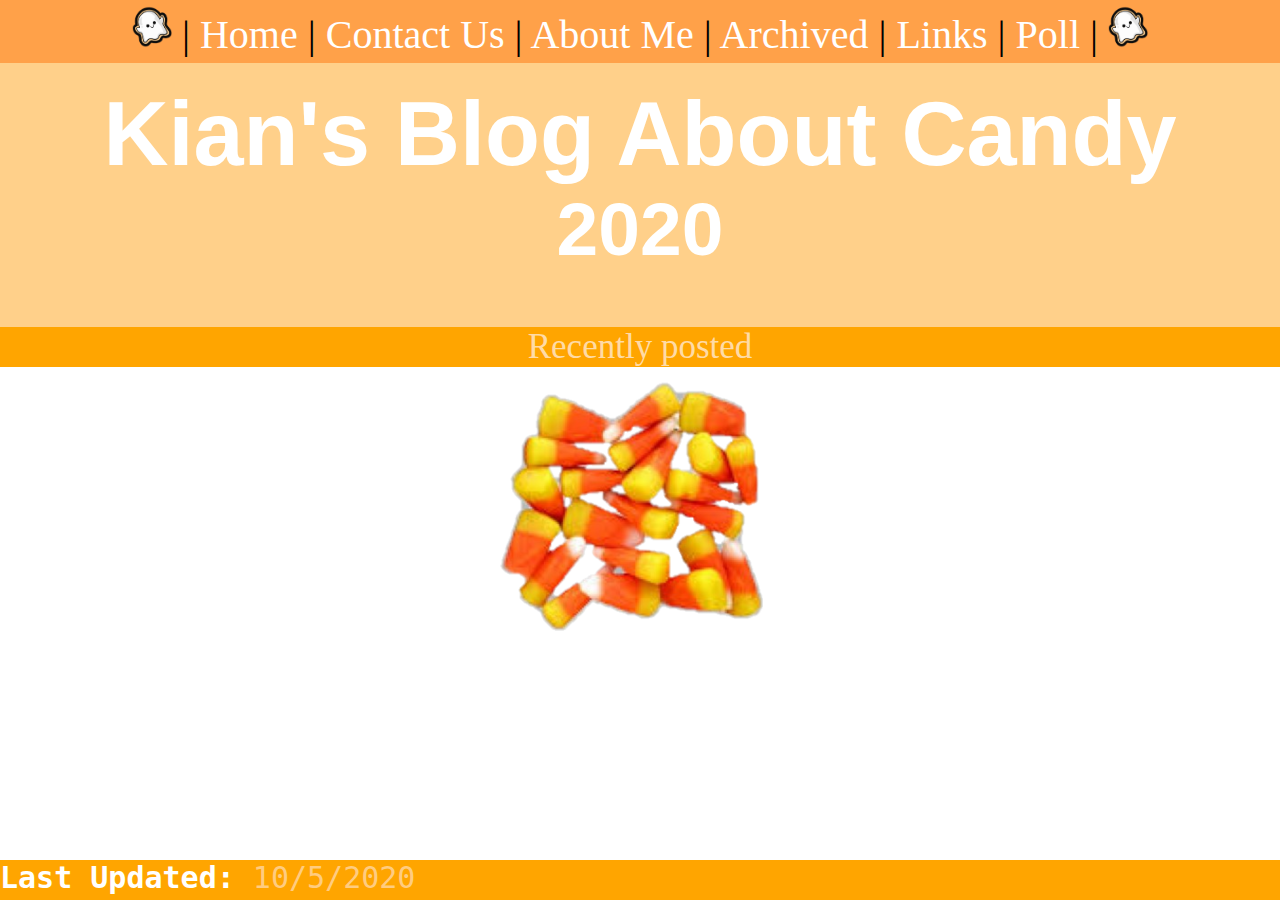
<file: index.html>
<!DOCTYPE html>
<html lang="en" dir="ltr">
<head>


    <title>Kian's Blog</title>
    <!-- meta tags -->
    <meta name="keywords" content="blog, candy, homework, about me, contact, archive">
    <meta name="description" content="A blog about candy">
    <meta name="viewport" content="width=device-width" initial-scale="1.0">
    <link rel="stylesheet" type="text/css" href="css/cssblog.css">


</head>

    <body>
    <div id="container">
        <div id="#content-wrap">

        <!--body start-->
        <div id="nav"> 

        <!--Nav bar-->
        <img src="halloween.png" alt="clipart" width="40" length="40" class="img" title="boo!"> |
        <a href="index.html" target="_blank">Home</a> |
        <a href="contactus.html" target="_blank">Contact Us</a> |
        <a href="aboutme.html" target="_blank">About Me</a> |
        <a href="archived.html" target="_blank">Archived</a> |
        <a href="links.html" target="_blank">Links</a> | 
        <a href="https://docs.google.com/forms/d/e/1FAIpQLSdsgAwhEzl2ssVb6EVMDF9-QufSdGnbQEBpZ-fTsyxv8lbsDw/viewform?fbzx=-750471856925629662" target="_blank">Poll</a> |
        <img src="halloween.png" alt="clipart" width="40" length="40" class="img" title="boo!">


        </div>


       <div class="background">

        <!--page header-->
        <div class="header">


            <h1 title="My blog about candy!">Kian's Blog About Candy <sup>2020</sup></h1>


        </div>
        
        <div id="recent"> <!--Recent-->
            <p title="things i recently posted">Recently posted</p>
        </div>
        <div id="images">
            <a href="candycorn.html">
                <img src="Untitled.png" title="candycorn" alt="candycorn">
            </a>
        </div>

        <!--footer-->
        <div id="footer">
            <footer><span class="updated">Last Updated:</span> 10/5/2020</footer>
        </div>

        <!--body end-->
        </div>
    </div>
    </body>
</html>
</file>
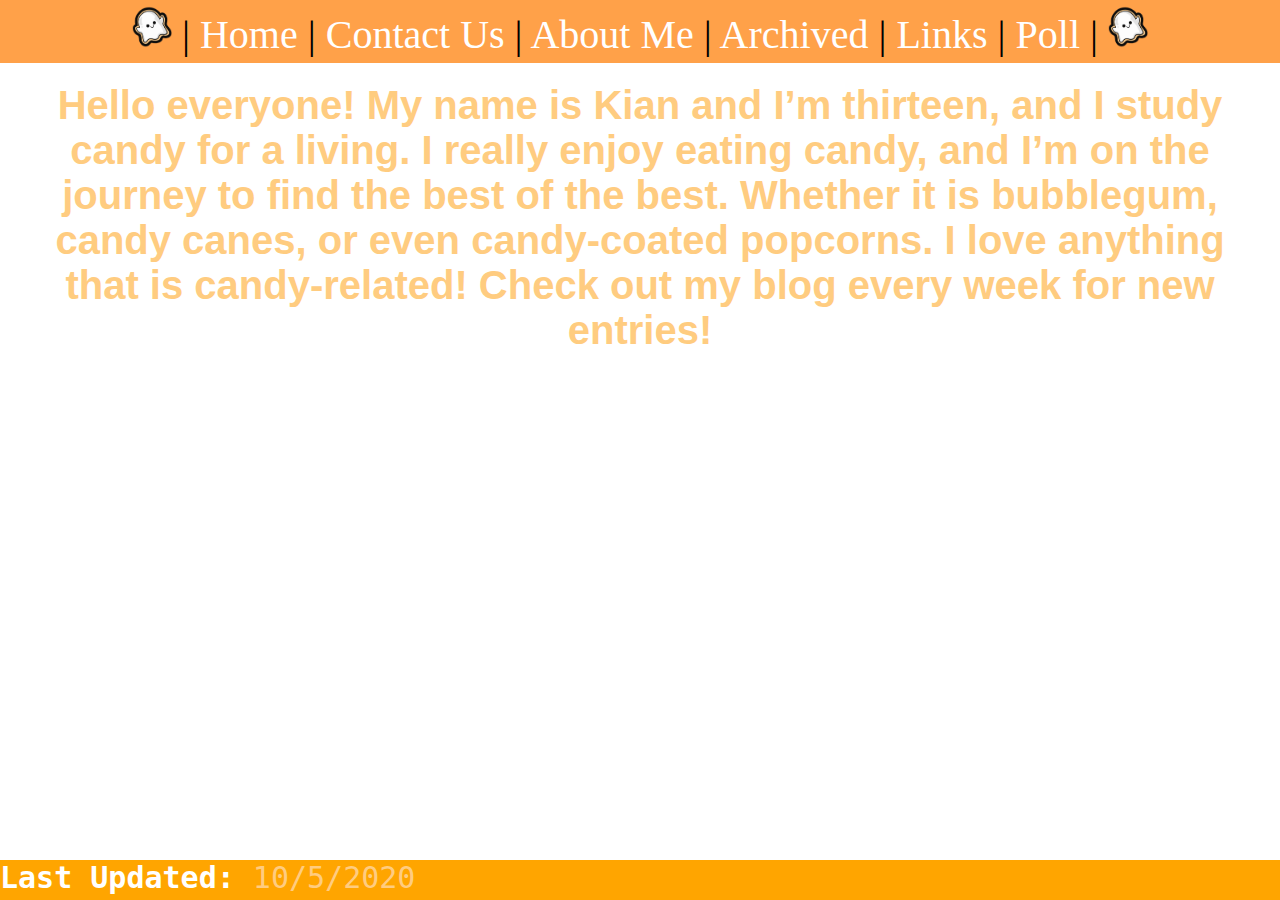
<file: aboutme.html>
<!DOCTYPE html>
<html lang="en" dir="ltr">
<head>


    <title>About Me</title>
    <!-- meta tags -->
    <meta name="keywords" content="blog, candy, homework, about me, contact, archive">
    <meta name="description" content="A blog about candy">
    <meta name="viewport" content="width=device-width" initial-scale="1.0">
    <link rel="stylesheet" type="text/css" href="css/cssblog.css">


</head>
<body>
    <div id="container">
        <div id="#content-wrap">

        <!--body start-->
        <div id="nav"> 

        <!--Nav bar-->
        <img src="halloween.png" alt="clipart" width="40" length="40" class="img" title="boo!"> |
        <a href="index.html" target="_blank">Home</a> |
        <a href="contactus.html" target="_blank">Contact Us</a> |
        <a href="aboutme.html" target="_blank">About Me</a> |
        <a href="archived.html" target="_blank">Archived</a> |
        <a href="links.html" target="_blank">Links</a> | 
        <a href="https://docs.google.com/forms/d/e/1FAIpQLSdsgAwhEzl2ssVb6EVMDF9-QufSdGnbQEBpZ-fTsyxv8lbsDw/viewform?fbzx=-750471856925629662" target="_blank">Poll</a> |
        <img src="halloween.png" alt="clipart" width="40" length="40" class="img" title="boo!">


        </div>
        <div>
            <p class="aboutme">Hello everyone! My name is Kian and I’m thirteen, and I study candy for a living.
                I really enjoy eating candy, and I’m on the journey to find the best of the best. 
                Whether it is bubblegum, candy canes, or even candy-coated popcorns. I love 
                anything that is candy-related! Check out my blog every week for new entries!  
        </div>

        
        <!--footer-->
        <div id="footer">
            <footer><span class="updated">Last Updated:</span> 10/5/2020</footer>
        </div>
        <!--body end-->
        </div>
    </div>
    </body>
    </html>
</file>
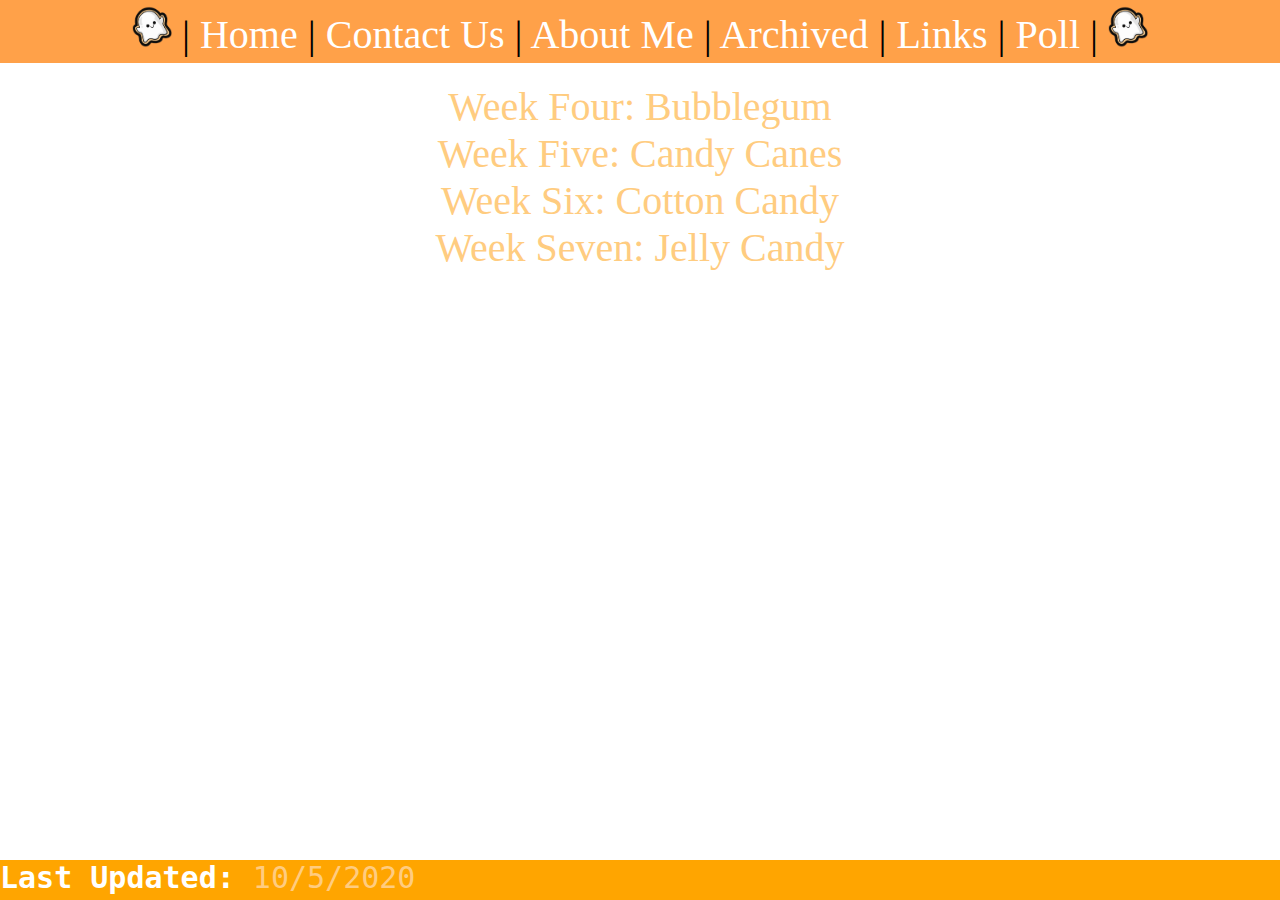
<file: archived.html>
<!DOCTYPE html>
<html lang="en" dir="ltr">
<head>


    <title>Archived</title>
    <!-- meta tags -->
    <meta name="keywords" content="blog, candy, homework, about me, contact, archive">
    <meta name="description" content="A blog about candy">
    <meta name="viewport" content="width=device-width" initial-scale="1.0">
    <link rel="stylesheet" type="text/css" href="css/cssblog.css">


</head>
<body>
    <div id="container">
        <div id="#content-wrap">

        <!--body start-->
        <div id="nav"> 

        <!--Nav bar-->
        <img src="halloween.png" alt="clipart" width="40" length="40" class="img" title="boo!"> |
        <a href="index.html" target="_blank">Home</a> |
        <a href="contactus.html" target="_blank">Contact Us</a> |
        <a href="aboutme.html" target="_blank">About Me</a> |
        <a href="archived.html" target="_blank">Archived</a> |
        <a href="links.html" target="_blank">Links</a> | 
        <a href="https://docs.google.com/forms/d/e/1FAIpQLSdsgAwhEzl2ssVb6EVMDF9-QufSdGnbQEBpZ-fTsyxv8lbsDw/viewform?fbzx=-750471856925629662" target="_blank">Poll</a> |
        <img src="halloween.png" alt="clipart" width="40" length="40" class="img" title="boo!">


        </div>
        <div>
            <p class="archived">Week Four: Bubblegum <br> Week Five: Candy Canes<br>
            Week Six: Cotton Candy<br> Week Seven: Jelly Candy</p>
        </div>

        
        <!--footer-->
        <div id="footer">
            <footer><span class="updated">Last Updated:</span> 10/5/2020</footer>
        </div>
        <!--body end-->
        </div>
    </div>
    </body>
    </html>
</file>
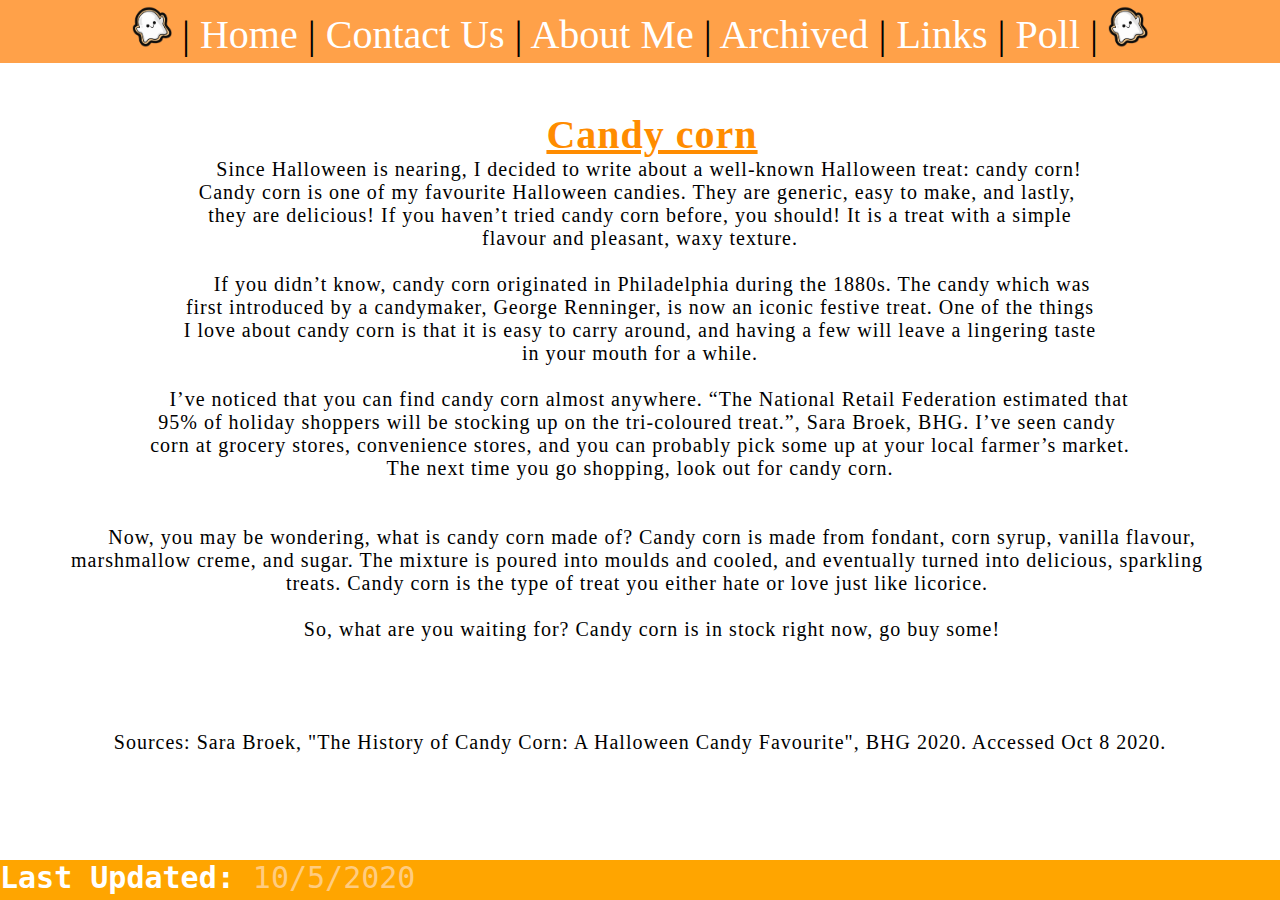
<file: candycorn.html>
<!DOCTYPE html>
<html lang="en" dir="ltr">
<head>


    <title>Candycorn</title>
    <!-- meta tags -->
    <meta name="keywords" content="blog, candy, homework, about me, contact, archive">
    <meta name="description" content="A blog about candy">
    <meta name="viewport" content="width=device-width" initial-scale="1.0">
    <link rel="stylesheet" type="text/css" href="css/cssblog.css">


</head>
<body>
    <div id="container">
        <div id="#content-wrap">

        <!--body start-->
        <div id="nav"> 

        <!--Nav bar-->
        <img src="halloween.png" alt="clipart" width="40" length="40" class="img" title="boo!"> |
        <a href="index.html" target="_blank">Home</a> |
        <a href="contactus.html" target="_blank">Contact Us</a> |
        <a href="aboutme.html" target="_blank">About Me</a> |
        <a href="archived.html" target="_blank">Archived</a> |
        <a href="links.html" target="_blank">Links</a> | 
        <a href="https://docs.google.com/forms/d/e/1FAIpQLSdsgAwhEzl2ssVb6EVMDF9-QufSdGnbQEBpZ-fTsyxv8lbsDw/viewform?fbzx=-750471856925629662" target="_blank">Poll</a> |
        <img src="halloween.png" alt="clipart" width="40" length="40" class="img" title="boo!">


        </div>
        <div>
            <pre>
                <p class="candy">
    <span id="blackbold" style="text-decoration: underline; color: darkorange;">Candy corn</span>
    Since Halloween is nearing, I decided to write about a well-known Halloween treat: candy corn! 
Candy corn is one of my favourite Halloween candies. They are generic, easy to make, and lastly, 
they are delicious! If you haven’t tried candy corn before, you should! It is a treat with a simple
flavour and pleasant, waxy texture.
        
    If you didn’t know, candy corn originated in Philadelphia during the 1880s. The candy which was
first introduced by a candymaker, George Renninger, is now an iconic festive treat. One of the things
I love about candy corn is that it is easy to carry around, and having a few will leave a lingering taste
 in your mouth for a while. 
                 
    I’ve noticed that you can find candy corn almost anywhere. “The National Retail Federation estimated that 
95% of holiday shoppers will be stocking up on the tri-coloured treat.”, Sara Broek, BHG. I’ve seen candy 
corn at grocery stores, convenience stores, and you can probably pick some up at your local farmer’s market.
The next time you go shopping, look out for candy corn.


    Now, you may be wondering, what is candy corn made of? Candy corn is made from fondant, corn syrup, vanilla flavour,
marshmallow creme, and sugar. The mixture is poured into moulds and cooled, and eventually turned into delicious, sparkling 
treats. Candy corn is the type of treat you either hate or love just like licorice. 

    So, what are you waiting for? Candy corn is in stock right now, go buy some!
</p>
            </pre>
            <p class="candy">Sources: Sara Broek, "The History of Candy Corn: A Halloween Candy Favourite", BHG 2020. Accessed Oct 8 2020.</p>
        </div>
        <!--footer-->
        <div id="footer">
            <footer><span class="updated">Last Updated:</span> 10/5/2020</footer>
        </div>
        <!--body end-->
        </div>
    </div>
    </body>
</file>
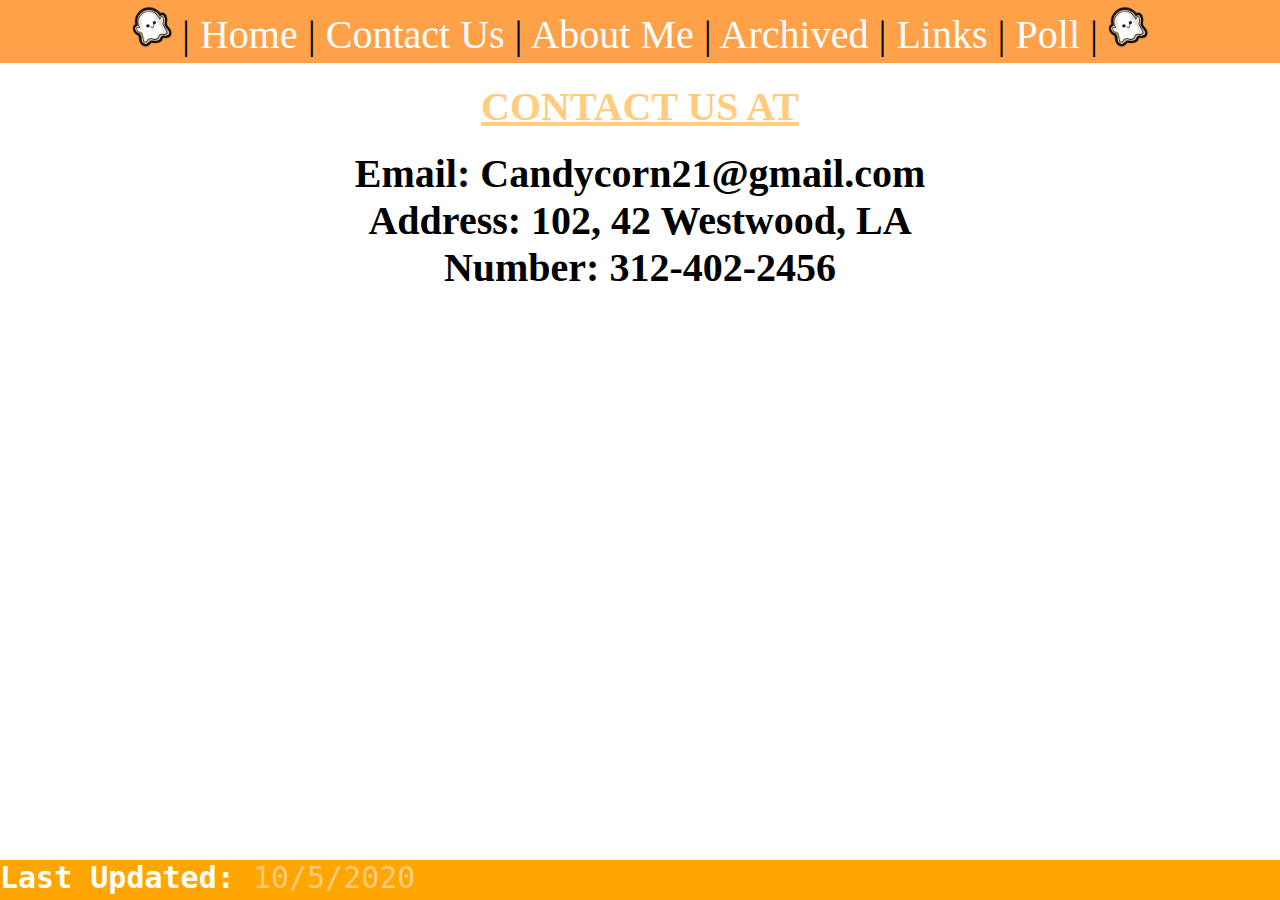
<file: contactus.html>
<!DOCTYPE html>
<html lang="en" dir="ltr">
<head>


    <title>Contact Us</title>
    <!-- meta tags -->
    <meta name="keywords" content="blog, candy, homework, about me, contact, archive">
    <meta name="description" content="A blog about candy">
    <meta name="viewport" content="width=device-width" initial-scale="1.0">
    <link rel="stylesheet" type="text/css" href="css/cssblog.css">


</head>
<body>
    <div id="container">
        <div id="#content-wrap">

        <!--body start-->
        <div id="nav"> 

        <!--Nav bar-->
        <img src="halloween.png" alt="clipart" width="40" length="40" class="img" title="boo!"> |
        <a href="index.html" target="_blank">Home</a> |
        <a href="contactus.html" target="_blank">Contact Us</a> |
        <a href="aboutme.html" target="_blank">About Me</a> |
        <a href="archived.html" target="_blank">Archived</a> |
        <a href="links.html" target="_blank">Links</a> | 
        <a href="https://docs.google.com/forms/d/e/1FAIpQLSdsgAwhEzl2ssVb6EVMDF9-QufSdGnbQEBpZ-fTsyxv8lbsDw/viewform?fbzx=-750471856925629662 target="_blank">Poll</a> |
        <img src="halloween.png" alt="clipart" width="40" length="40" class="img" title="boo!">


        </div>
        <div class="contactus">
            <p>CONTACT US AT </p>
        </div>
        <div id="blackbold">
           <p>Email: Candycorn21@gmail.com <br>
            Address: 102, 42 Westwood, LA <br>
            Number: 312-402-2456 <br>
            </span></p>
        </div>

        
        <!--footer-->
        <div id="footer">
            <footer><span class="updated">Last Updated:</span> 10/5/2020</footer>
        </div>
        <!--body end-->
        </div>
    </div>
    </body>
    </html>
</file>
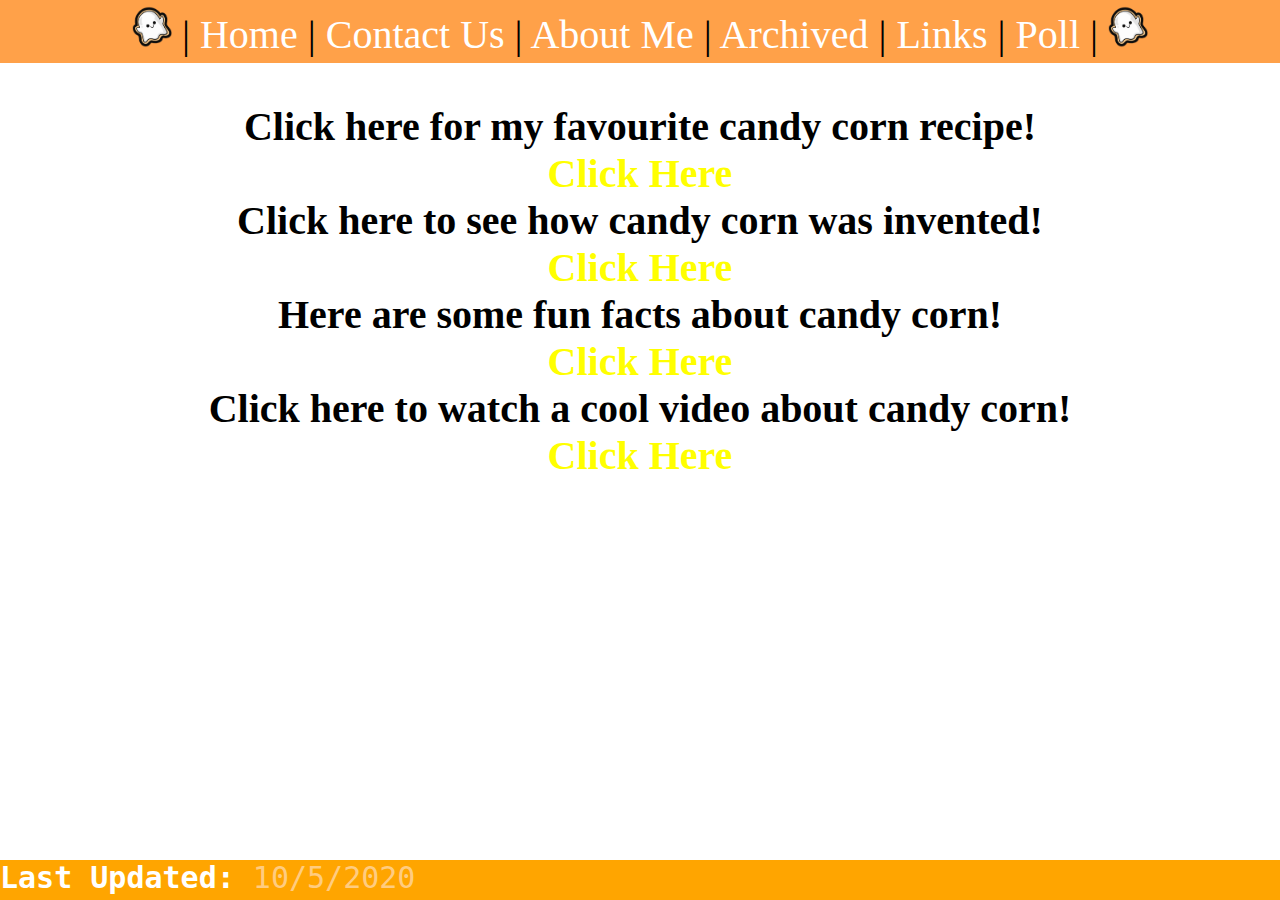
<file: links.html>
<!DOCTYPE html>
<html lang="en" dir="ltr">
<head>


    <title>Links</title>
    <!-- meta tags -->
    <meta name="keywords" content="blog, candy, homework, about me, contact, archive">
    <meta name="description" content="A blog about candy">
    <meta name="viewport" content="width=device-width" initial-scale="1.0">
    <link rel="stylesheet" type="text/css" href="css/cssblog.css">


</head>
<body>
    <div id="container">
        <div id="#content-wrap">

        <!--body start-->
        <div id="nav"> 

        <!--Nav bar-->
        <img src="halloween.png" alt="clipart" width="40" length="40" class="img" title="boo!"> |
        <a href="index.html" target="_blank">Home</a> |
        <a href="contactus.html" target="_blank">Contact Us</a> |
        <a href="aboutme.html" target="_blank">About Me</a> |
        <a href="archived.html" target="_blank">Archived</a> |
        <a href="links.html" target="_blank">Links</a> | 
        <a href="https://docs.google.com/forms/d/e/1FAIpQLSdsgAwhEzl2ssVb6EVMDF9-QufSdGnbQEBpZ-fTsyxv8lbsDw/viewform?fbzx=-750471856925629662" target="_blank">Poll</a> |
        <img src="halloween.png" alt="clipart" width="40" length="40" class="img" title="boo!">


        </div>
        <div id="link">
            <p>Click here for my favourite candy corn recipe! <br>
                <a href="https://www.delish.com/holiday-recipes/halloween/g1231/candy-corn-desserts/ " style="color:yellow">Click Here</a><br>
                
                Click here to see how candy corn was invented! <br>
                <a href="https://www.history.com/news/candy-corn-invented" style="color:yellow">Click Here</a><br>
                 
                Here are some fun facts about candy corn! <br>
                <a href="https://riotfest.org/2017/10/fun-facts-candy-corn/"style="color:yellow">Click Here</a> <br>
                
                Click here to watch a cool video about candy corn! <br>
                <a href="https://www.youtube.com/watch?v=mFSbNT16Ckg"style="color:yellow">Click Here</a> <br>
                </p>
        </div>

        <!--footer-->
        <div id="footer">
            <footer><span class="updated">Last Updated:</span> 10/5/2020</footer>
        </div>
        <!--body end-->
        </div>
    </div>
    </body>
    </html>
</file>
<file: css/cssblog.css>
*{
    padding: 0;
    margin: 0;
    text-decoration: none;
    list-style: none;
}

/*body container*/
#container {
    position: relative;
    min-height: 100vh;
}

#content-wrap { 
    padding-bottom: 2.5rem;  
  }

/*navigation bar*/
#nav {
    background: #ffa149;
    text-align: center;
    font-size: 40px;
    font-family: fantasy;
    padding: 5px;
}

/* link styles*/
a:link{
    color: white;
}

a:hover {
    background-color: #e9901b;
}

a:active {
    color: black;
    background-color: transparent;
}

a:visited{
    color:white;
}

/*background color*/
.background {
    background-color: rgb(255, 208, 138);
    height: 180;
}
/* no idea why I added this and too scared to touch it */
.img {
    padding: 0;
}

/* header */
.header {
    color: white;
    text-align: center;
    font-size: 45px;
    padding: 20px;
    font-family: -apple-system, BlinkMacSystemFont, 'Segoe UI', Roboto, Oxygen, Ubuntu, Cantarell, 'Open Sans', 'Helvetica Neue', sans-serif;
}

#images{
    text-align: center;
    background-color: white;
    position: relative;
}



/* footer */
#footer {
    background-color: orange;
    height: 30px;
    text-align: left;
    font-size: 30px;
    font-family: monospace;
    color: rgb(255, 204, 128);
    position: absolute;
    bottom: 0;
    width: 100%;
    height: 2.5rem;     
}

.updated {
    color: white;
    font-weight: bold;
}

#recent {
    background: orange;
    height: 40px;
    text-align: center;
    color:  rgb(255, 219, 166);
    font-family: fantasy;
    font-size: 35px;
}

#blackbold {
    color:black;
    text-decoration: none;
    font-size: 40px;
    font-weight: bold;
    text-align: center;
}

.contactus {
    text-align: center;
    color: rgb(255, 204, 128);
    font-size: 40px;
    padding: 20px;
    font-weight: bold;
    text-decoration: underline;
}

.aboutme {
    text-align: center;
    padding: 20px;
    font-size: 40px;
    font-family: 'Trebuchet MS', 'Lucida Sans Unicode', 'Lucida Grande', 'Lucida Sans', Arial, sans-serif;
    font-weight: bold;
    color: rgb(255, 204, 128);
}

#link {
    font-size: 40px;
    font-weight: bold;
    text-align: center;
    color: black;
    padding: 40px;
}

.archived {
    font-size: 40px;
    text-align: center;
    padding: 20px;
    color: rgb(255, 204, 128);

}

.candy  {
    text-align: center;
    font-size: 20px;
    padding: 10px;
    padding-bottom: 50px;
    font-family: cursive;
    letter-spacing: 1px;
    color: rgb(0, 0, 0);
    background-color: white;

}

#corn {
    color: black;
}
</file>
